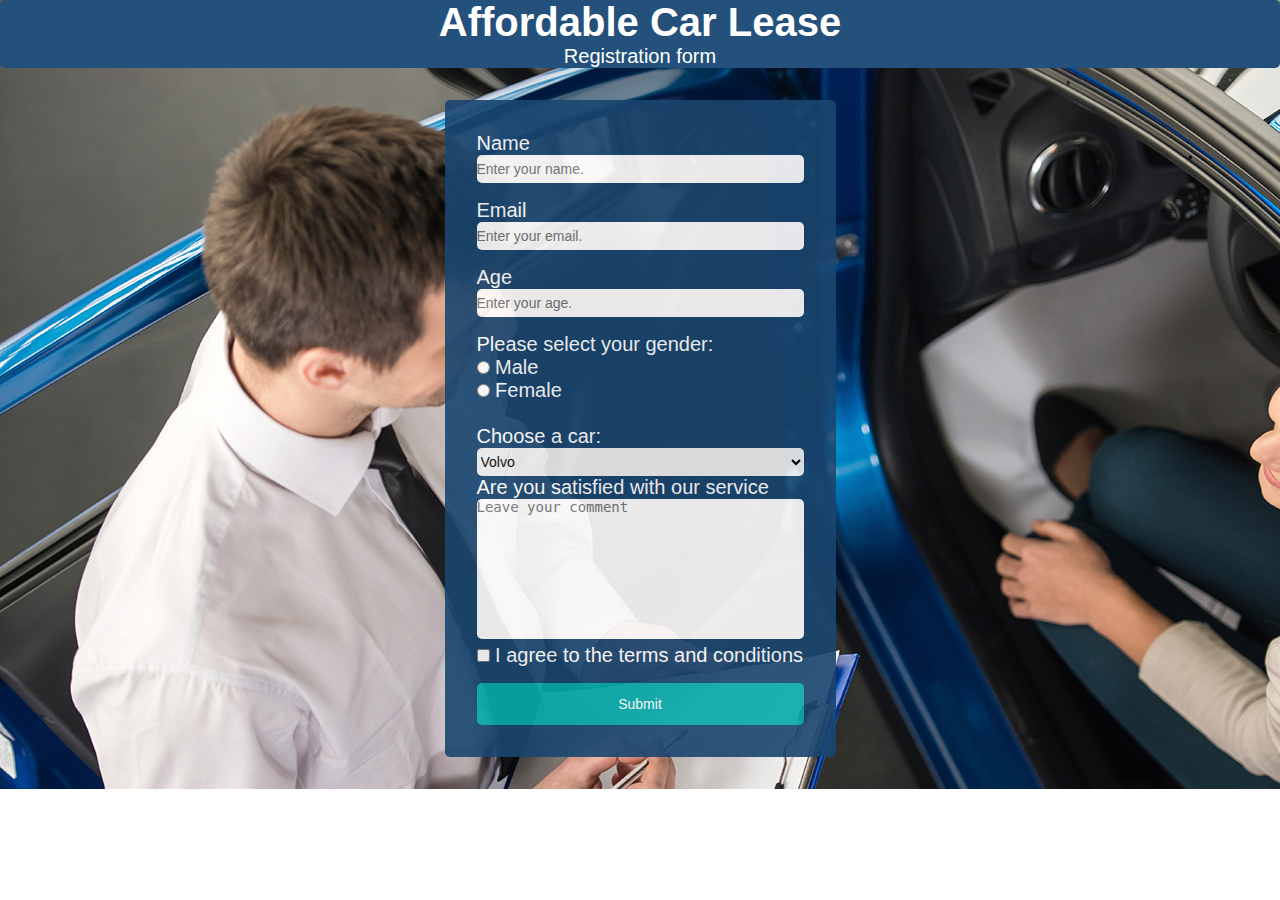
<file: Index.html>
<!DOCTYPE html>
<html lang="en">
<head>
    <meta charset="UTF-8">
    <meta name="viewport" content="width=device-width, initial-scale=1.0">
    <link rel="stylesheet" type="text/css" href="SurveyF.css">
    <title>Leasing.uz</title>
</head>
<body>
 <div class="main">
     <div class="nav">
        <h1 id="title">Affordable Car Lease</h1>
        <p id="description">Registration form</p>
     </div>
      <form id="survey-form" method="GET">
          
        <div class="input1">
            <label for="name" id="name-label">Name</label><br>
            <input type="text" id="name" name="name" placeholder="Enter your name." required>
            <label for="email" id="email-label">Email</label><br>
            <input type="email" id="email" name="email" placeholder="Enter your email." required>
            <label for="number" id="number-label">Age</label><br>
            <input type="number" min="18" max="120"  id="number" name="number" placeholder="Enter your age."   required>
        </div>

        
        <p>Please select your gender:</p>
            <input type="radio" id="male" name="gender" value="male">
            <label for="male">Male</label><br>
            <input type="radio" id="female" name="gender" value="female">
            <label for="female">Female</label><br>
                    


        <br>
            <label class="input1" for="dropdown">Choose a car:</label>
        <select id="dropdown">
            <option disabled value>Select one...</option>
            <option value="volvo">Volvo</option>
            <option value="saab">Saab</option>
            <option value="mercedes">Mercedes</option>
            <option value="audi">Audi</option>
        </select>

        <br>
            <label for="text">Are you satisfied with our service</label>
        <br>
        <textarea id="text" rows="3" cols="37" placeholder="Leave your comment"></textarea>
        <br>
        <input type="checkbox" id="vehicle1" name="vehicle1" value="Bike">
            <label for="vehicle1"> I agree to the terms and conditions</label><br>
        <input id="submit" type="submit" value="Submit" >


    </form>
    </div>
</body>
</html>
</file>
<file: SurveyF.css>
* {
    box-sizing: border-box;
    margin: 0;
    padding: 0;
}
body {
    max-width: 100%;
    font-family: 'Franklin Gothic Medium', 'Arial Narrow', Arial, sans-serif;
    font-size:20px;
    color: white;
    
}
.nav {
background:hsl(209, 56%, 31%);
font-family: -apple-system, BlinkMacSystemFont, 'Segoe UI', Roboto, Oxygen, Ubuntu, Cantarell, 'Open Sans', 'Helvetica Neue', sans-serif;
border-radius: 5px;
width: auto;
}

.main {
display: block;
text-align: center;
background-image:url(back.jpg);

}
#survey-form {
display: inline-block;
text-align: left;
background:#1a4670;
border-radius: 5px;
opacity:0.9;
padding: 2rem;
margin: 2rem;
}


.input1 input {
    display: block;
    font-size:14px;
    width:100%;
    height:2em;
    border-radius: 5px;
    border: none;
    margin-bottom: 1rem;
}
.input1 label {
    margin-bottom: 1rem;
}

#dropdown {
    font-size:14px;
    border: none;
    border-radius: 5px;
    width:100%;
    height:2em;   
}

#text {
    font-size:14px;
    border: none;
    border-radius: 5px;
    width:100%;
    height:10em; 
}
textarea {
    height: auto;
     resize: none;
}

#submit {
    background-color: hsl(180, 93%, 35%);
    color: white;
    border: none;
    border-radius: 5px;
    font-size:14px;
    width:100%;
    height:3em;
    opacity:1; 
    margin-top:1rem;
}
</file>
